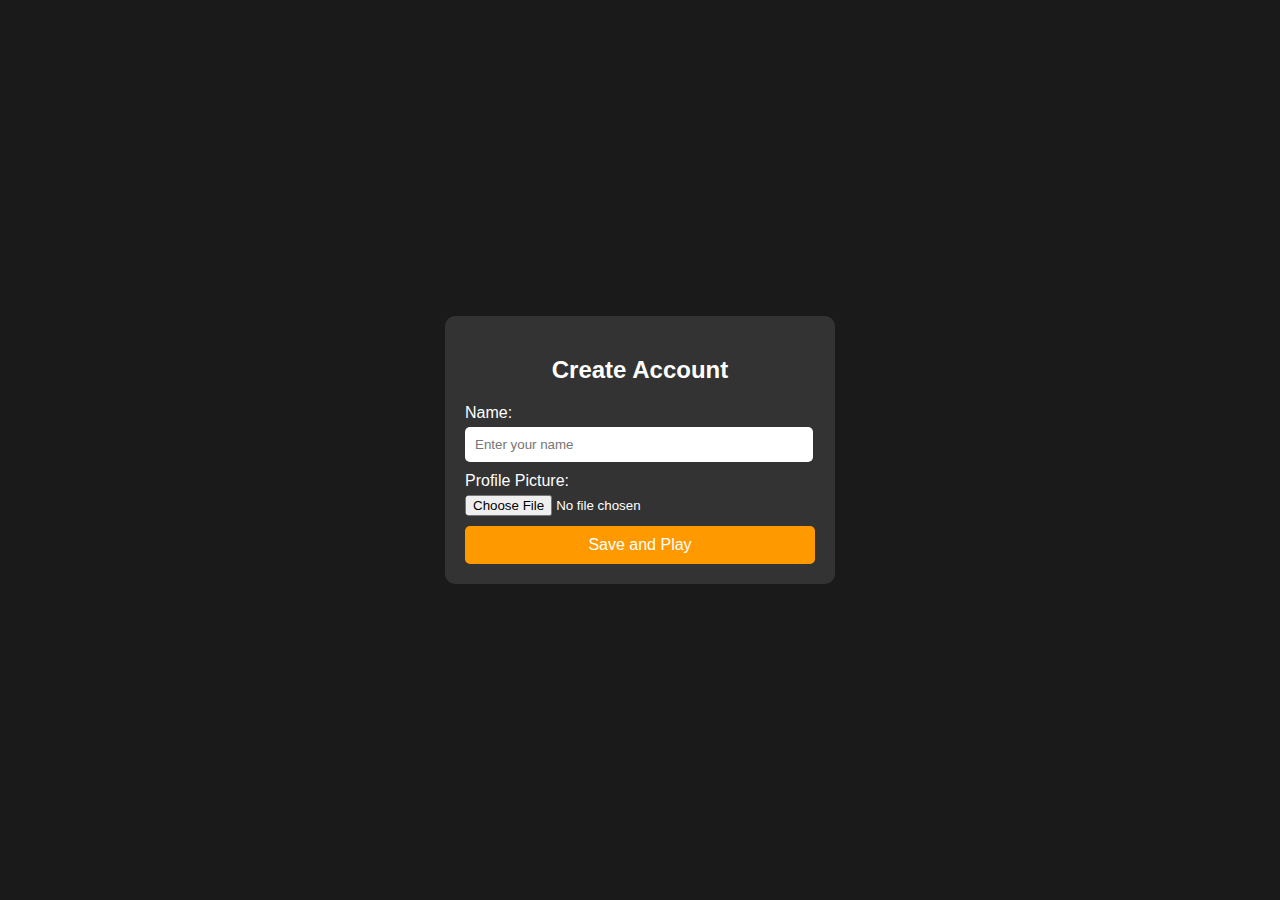
<file: index.html>
<!DOCTYPE html>
<html lang="en">
<head>
<meta charset="UTF-8">
<meta name="viewport" content="width=device-width, initial-scale=1.0">
<title>Create Account</title>
<link rel="stylesheet" href="style.css"> <!-- اطمینان حاصل کنید که نام و مسیر صحیح است -->
</head>
<body>
<div class="container">
  <h2>Create Account</h2>
  <div class="form-container">
    <label for="nameInput">Name:</label>
    <input type="text" id="nameInput" placeholder="Enter your name" required>
    <label for="profilePicInput">Profile Picture:</label>
    <input type="file" id="profilePicInput" accept="image/*">
    <button type="button" onclick="saveProfile()">Save and Play</button>
  </div>
</div>
<script src="script.js"></script> <!-- اطمینان حاصل کنید که نام و مسیر صحیح است -->
</body>
</html>
</file>
<file: style.css>
body {
    font-family: Arial, sans-serif;
    background-color: #1a1a1a;
    color: #fff;
    display: flex;
    justify-content: center;
    align-items: center;
    height: 100vh;
    margin: 0;
}

.container {
    width: 350px;
    background: #333;
    border-radius: 10px;
    padding: 20px;
    text-align: center;
}

.form-container {
    text-align: left;
}

.form-container label {
    display: block;
    margin-bottom: 5px;
}

.form-container input {
    width: calc(100% - 22px);
    padding: 10px;
    margin-bottom: 10px;
    border: none;
    border-radius: 5px;
}

.form-container input[type="file"] {
    padding: 0;
}

.form-container button {
    width: 100%;
    padding: 10px;
    border: none;
    background: #ff9900;
    color: #fff;
    font-size: 16px;
    border-radius: 5px;
    cursor: pointer;
}
</file>
